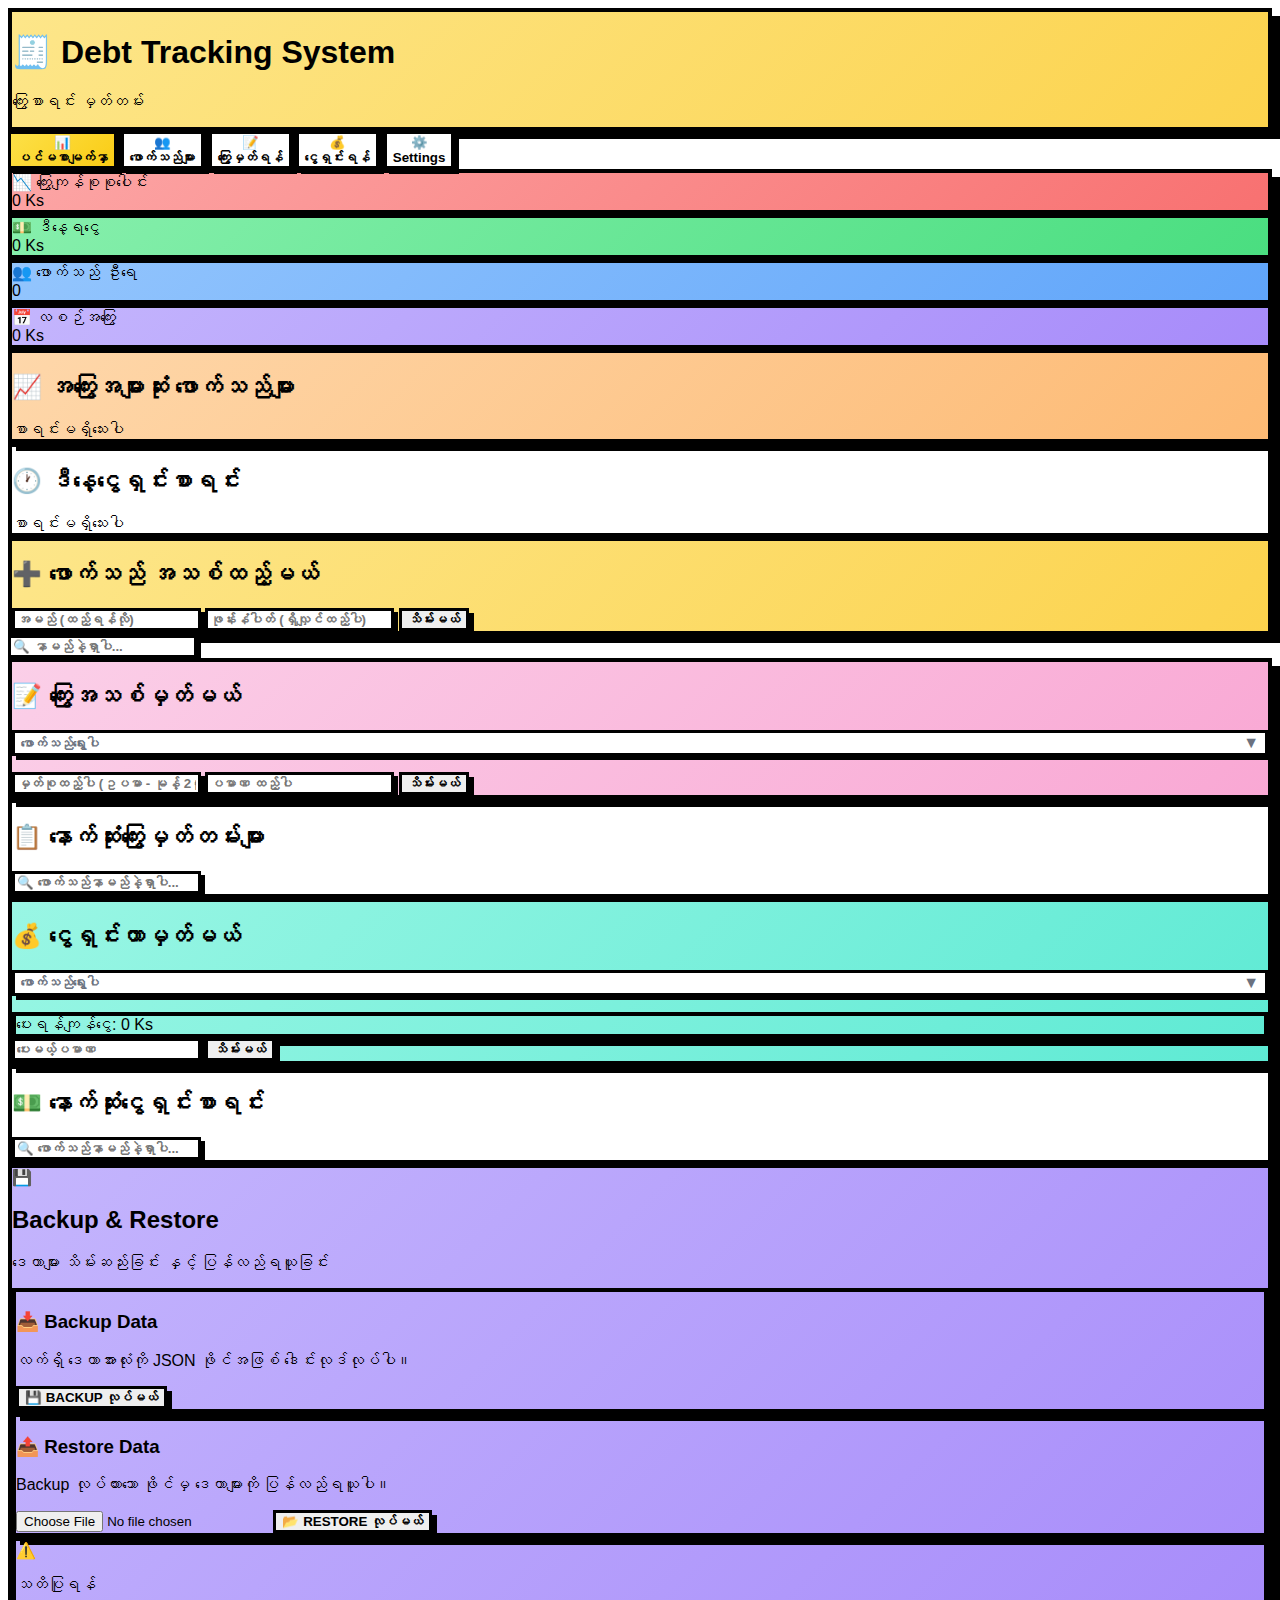
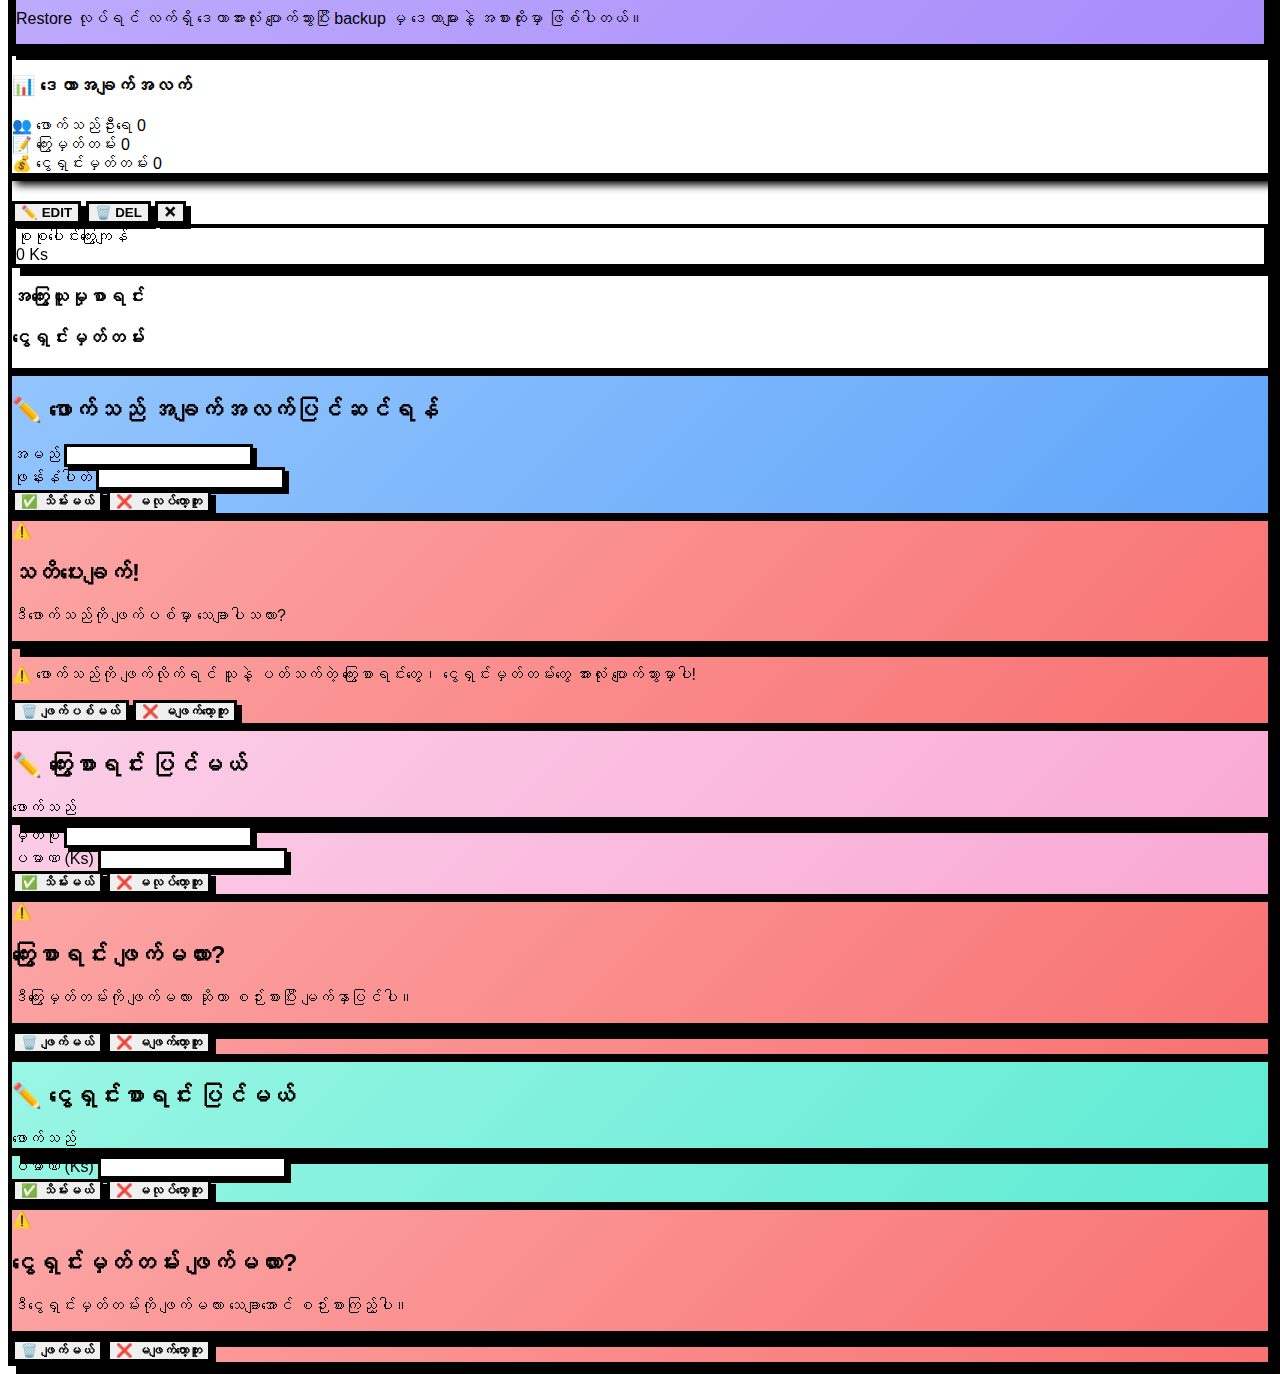
<file: main.html>
<!DOCTYPE html>
<html lang="my">
<head>
    <meta charset="UTF-8">
    <meta name="viewport" content="width=device-width, initial-scale=1.0">
    <title>Bakery Debt Tracker</title>
    <script src="https://cdn.tailwindcss.com"></script>
    <style>
        @import url('https://fonts.googleapis.com/css2?family=Inter:wght@600;700;800;900&display=swap');
        
        * {
            font-family: 'Inter', 'Myanmar3', 'Pyidaungsu', sans-serif;
        }

        /* Smooth Animations */
        @keyframes slideInUp {
            from {
                opacity: 0;
                transform: translateY(20px);
            }
            to {
                opacity: 1;
                transform: translateY(0);
            }
        }

        @keyframes slideInRight {
            from {
                opacity: 0;
                transform: translateX(-20px);
            }
            to {
                opacity: 1;
                transform: translateX(0);
            }
        }

        @keyframes pulse {
            0%, 100% {
                transform: scale(1);
            }
            50% {
                transform: scale(1.05);
            }
        }

        @keyframes shimmer {
            0% {
                background-position: -1000px 0;
            }
            100% {
                background-position: 1000px 0;
            }
        }

        @keyframes bounce {
            0%, 100% {
                transform: translateY(0);
            }
            50% {
                transform: translateY(-5px);
            }
        }

        .animate-slideInUp {
            animation: slideInUp 0.5s ease-out forwards;
        }

        .animate-slideInRight {
            animation: slideInRight 0.4s ease-out forwards;
        }

        .animate-pulse-once {
            animation: pulse 0.6s ease-in-out;
        }

        .animate-bounce-once {
            animation: bounce 0.5s ease-in-out;
        }

        /* Neo-Brutalist Styles with Smooth Transitions */
        .brutalist-card {
            border: 4px solid #000;
            box-shadow: 8px 8px 0px #000;
            transition: all 0.2s cubic-bezier(0.4, 0, 0.2, 1);
            background: linear-gradient(135deg, var(--card-color) 0%, var(--card-color-light) 100%);
        }

        .brutalist-card:hover {
            box-shadow: 10px 10px 0px #000;
        }

        .brutalist-card:active {
            box-shadow: 5px 5px 0px #000;
            transform: translate(2px, 2px);
        }

        .brutalist-btn {
            border: 3px solid #000;
            box-shadow: 5px 5px 0px #000;
            transition: all 0.15s cubic-bezier(0.4, 0, 0.2, 1);
            font-weight: 900;
            text-transform: uppercase;
            position: relative;
            overflow: hidden;
        }

        .brutalist-btn::before {
            content: '';
            position: absolute;
            top: 0;
            left: -100%;
            width: 100%;
            height: 100%;
            background: linear-gradient(90deg, transparent, rgba(255,255,255,0.3), transparent);
            transition: left 0.5s;
        }

        .brutalist-btn:hover::before {
            left: 100%;
        }

        .brutalist-btn:hover {
            box-shadow: 7px 7px 0px #000;
        }

        .brutalist-btn:active {
            box-shadow: 2px 2px 0px #000;
            transform: translate(2px, 2px);
        }

        .brutalist-input {
            border: 3px solid #000;
            box-shadow: 4px 4px 0px #000;
            font-weight: 700;
            transition: all 0.2s cubic-bezier(0.4, 0, 0.2, 1);
        }

        .brutalist-input:focus {
            outline: none;
            box-shadow: 6px 6px 0px #000;
            transform: translate(-2px, -2px);
            border-color: #4F46E5;
        }

        .nav-btn {
            border: 3px solid #000;
            font-weight: 900;
            transition: all 0.15s cubic-bezier(0.4, 0, 0.2, 1);
            position: relative;
            box-shadow: 5px 5px 0px #000;
            background-color: #fff;
        }

        .nav-btn:hover {
            background: #FEF08A;
            box-shadow: 7px 7px 0px #000;
        }

        .nav-btn:active {
            background: #FDE047;
            transform: translate(2px, 2px);
            box-shadow: 2px 2px 0px #000;
        }

        .nav-btn.active {
            background: linear-gradient(135deg, #FDE047 0%, #FACC15 100%);
            box-shadow: 5px 5px 0px #000;
        }

        .nav-btn.active:hover {
            transform: translate(-1px, -1px);
            box-shadow: 6px 6px 0px #000;
        }

        .debt-item {
            border-left: 6px solid #000;
            transition: all 0.2s cubic-bezier(0.4, 0, 0.2, 1);
        }

        .debt-item:hover {
            transform: translateX(3px);
            border-left-color: #EF4444;
            background-color: #FEF2F2;
        }

        .payment-item {
            border-left: 6px solid #10B981;
            transition: all 0.2s cubic-bezier(0.4, 0, 0.2, 1);
        }

        .payment-item:hover {
            transform: translateX(3px);
            border-left-color: #059669;
            background-color: #F0FDF4;
        }

        /* Beautiful Color Gradients */
        .gradient-red {
            background: linear-gradient(135deg, #FCA5A5 0%, #F87171 100%);
        }

        .gradient-green {
            background: linear-gradient(135deg, #86EFAC 0%, #4ADE80 100%);
        }

        .gradient-blue {
            background: linear-gradient(135deg, #93C5FD 0%, #60A5FA 100%);
        }

        .gradient-purple {
            background: linear-gradient(135deg, #C4B5FD 0%, #A78BFA 100%);
        }

        .gradient-yellow {
            background: linear-gradient(135deg, #FDE68A 0%, #FCD34D 100%);
        }

        .gradient-pink {
            background: linear-gradient(135deg, #FBCFE8 0%, #F9A8D4 100%);
        }

        .gradient-orange {
            background: linear-gradient(135deg, #FED7AA 0%, #FDBA74 100%);
        }

        .gradient-teal {
            background: linear-gradient(135deg, #99F6E4 0%, #5EEAD4 100%);
        }

        /* Custom Scrollbar Styles */
        ::-webkit-scrollbar {
            width: 8px;
            height: 8px;
        }

        ::-webkit-scrollbar-track {
            background: #f1f1f1;
        }

        ::-webkit-scrollbar-thumb {
            background: #FACC15;
            border-radius: 4px;
            border: 1px solid #000;
        }

        ::-webkit-scrollbar-thumb:hover {
            background: #FDE047;
        }

        * {
            scrollbar-width: thin;
            scrollbar-color: #FACC15 #f1f1f1;
        }

        .hide-scrollbar::-webkit-scrollbar {
            display: none;
        }
        .hide-scrollbar {
            -ms-overflow-style: none;
            scrollbar-width: none;
        }

        /* Loading Animation */
        .loading {
            display: inline-block;
            width: 20px;
            height: 20px;
            border: 3px solid #000;
            border-radius: 50%;
            border-top-color: transparent;
            animation: spin 0.8s linear infinite;
        }

        @keyframes spin {
            to { transform: rotate(360deg); }
        }

        /* Success checkmark animation */
        @keyframes checkmark {
            0% {
                stroke-dashoffset: 100;
            }
            100% {
                stroke-dashoffset: 0;
            }
        }

        .checkmark {
            stroke-dasharray: 100;
            stroke-dashoffset: 100;
            animation: checkmark 0.5s ease-in-out forwards;
        }

        /* Metric card hover effect */
        .metric-card {
            transition: all 0.2s cubic-bezier(0.4, 0, 0.2, 1);
            cursor: pointer;
        }

        /* Modal backdrop animation */
        .modal-backdrop {
            backdrop-filter: blur(4px);
            animation: fadeIn 0.3s ease-out;
        }

        @keyframes fadeIn {
            from { opacity: 0; }
            to { opacity: 1; }
        }

        /* Stagger animation for lists */
        .stagger-item {
            opacity: 0;
            animation: slideInRight 0.4s ease-out forwards;
        }

        .stagger-item:nth-child(1) { animation-delay: 0.05s; }
        .stagger-item:nth-child(2) { animation-delay: 0.1s; }
        .stagger-item:nth-child(3) { animation-delay: 0.15s; }
        .stagger-item:nth-child(4) { animation-delay: 0.2s; }
        .stagger-item:nth-child(5) { animation-delay: 0.25s; }

        /* Custom Toast Notifications */
        .toast-container {
            position: fixed;
            top: 90px;
            left: 50%;
            transform: translateX(-50%);
            z-index: 9999;
            width: 90%;
            max-width: 400px;
        }

        .toast {
            border: 4px solid #000;
            box-shadow: 6px 6px 0px #000;
            padding: 16px 20px;
            margin-bottom: 12px;
            font-weight: 800;
            border-radius: 0;
            display: flex;
            align-items: center;
            gap: 12px;
            animation: toastSlideIn 0.4s cubic-bezier(0.68, -0.55, 0.265, 1.55);
            position: relative;
            overflow: hidden;
        }

        @keyframes toastSlideIn {
            from {
                transform: translateY(-100px);
                opacity: 0;
            }
            to {
                transform: translateY(0);
                opacity: 1;
            }
        }

        @keyframes toastSlideOut {
            to {
                transform: translateY(-100px);
                opacity: 0;
            }
        }

        .toast.toast-out {
            animation: toastSlideOut 0.3s ease-in forwards;
        }

        .toast-success {
            background: linear-gradient(135deg, #86EFAC 0%, #4ADE80 100%);
        }

        .toast-error {
            background: linear-gradient(135deg, #FCA5A5 0%, #F87171 100%);
        }

        .toast-warning {
            background: linear-gradient(135deg, #FDE68A 0%, #FCD34D 100%);
        }

        .toast-info {
            background: linear-gradient(135deg, #93C5FD 0%, #60A5FA 100%);
        }

        .toast-icon {
            font-size: 24px;
            flex-shrink: 0;
        }

        .toast-message {
            flex: 1;
            font-size: 14px;
        }

        .toast-progress {
            position: absolute;
            bottom: 0;
            left: 0;
            height: 4px;
            background: #000;
            animation: toastProgress 3s linear forwards;
        }

        @keyframes toastProgress {
            from {
                width: 100%;
            }
            to {
                width: 0%;
            }
        }

        /* Mobile Optimizations */
        @media (max-width: 640px) {
            /* Header adjustments */
            header h1 {
                font-size: 1.25rem;
                line-height: 1.5;
            }
            
            header p {
                font-size: 0.625rem;
            }
            
            /* Navigation */
            .nav-btn {
                font-size: 10px;
                padding: 10px 6px;
                line-height: 1.4;
            }
            
            /* Sticky header adjustments */
            .sticky.top-0 {
                padding-top: 8px;
                padding-bottom: 8px;
            }
            
            /* Cards */
            .brutalist-card {
                border: 3px solid #000;
                box-shadow: 4px 4px 0px #000;
                padding: 12px;
            }
            
            .brutalist-card:hover {
                box-shadow: 5px 5px 0px #000;
            }
            
            /* Buttons */
            .brutalist-btn {
                border: 2px solid #000;
                box-shadow: 3px 3px 0px #000;
                font-size: 12px;
                padding: 8px 12px;
            }
            
            .brutalist-btn:hover {
                box-shadow: 4px 4px 0px #000;
            }
            
            /* Inputs */
            .brutalist-input {
                border: 2px solid #000;
                box-shadow: 3px 3px 0px #000;
                font-size: 14px;
                padding: 8px 10px;
            }
            
            .brutalist-input:focus {
                box-shadow: 4px 4px 0px #000;
            }
            
            /* Metrics */
            .metric-card {
                padding: 10px;
            }
            
            .metric-card .text-2xl {
                font-size: 1.25rem;
            }
            
            /* Customer cards */
            .font-black.text-lg {
                font-size: 1rem;
            }
            
            .font-bold.text-sm {
                font-size: 0.75rem;
            }
            
            .text-lg.font-black {
                font-size: 1rem;
            }
            
            /* Debt/Payment items */
            .debt-item, .payment-item {
                padding: 8px;
                border-left-width: 4px;
            }
            
            .text-xl.font-black {
                font-size: 1.125rem;
            }
            
            /* Toast notifications */
            .toast-container {
                width: 95%;
                top: 80px;
            }
            
            .toast {
                padding: 10px 12px;
                font-size: 12px;
            }
            
            .toast-icon {
                font-size: 18px;
            }
            
            /* Modals */
            .max-w-md.mx-auto {
                padding: 0 12px;
            }
            
            .text-xl.font-black {
                font-size: 1.125rem;
            }
            
            .text-3xl.font-black {
                font-size: 1.5rem;
            }
            
            /* Form elements */
            .grid.grid-cols-2.gap-3 {
                grid-template-columns: 1fr;
                gap: 8px;
            }
            
            .grid.grid-cols-2.gap-4 {
                gap: 12px;
            }
            
            /* Spacing adjustments */
            .space-y-3 > * + * {
                margin-top: 0.75rem;
            }
            
            .mb-6 {
                margin-bottom: 1rem;
            }
            
            .mb-4 {
                margin-bottom: 0.75rem;
            }
            
            .mb-3 {
                margin-bottom: 0.5rem;
            }
            
            /* Modal adjustments */
            .mt-10.mb-10 {
                margin-top: 2rem;
                margin-bottom: 2rem;
            }
            
            /* Edit/Delete buttons */
            .px-3.py-2.text-xs {
                padding: 4px 6px;
                font-size: 10px;
            }
            
            /* Delete modal */
            .text-6xl.mb-3 {
                font-size: 3rem;
                margin-bottom: 0.75rem;
            }
            
            /* Lists */
            .max-h-60 {
                max-height: 200px;
            }
            
            .space-y-2 > * + * {
                margin-top: 0.5rem;
            }
        }

        /* Smooth scroll behavior */
        html {
            scroll-behavior: smooth;
        }

        /* Touch device improvements */
        @media (hover: none) and (pointer: coarse) {
            .brutalist-btn:active {
                box-shadow: 3px 3px 0px #000;
                transform: translate(2px, 2px);
            }

            .brutalist-input:focus {
                box-shadow: 6px 6px 0px #000;
            }

            .nav-btn:active {
                transform: translateY(0);
                background: #FDE047;
            }
        }

        /* Custom Dropdown Styles */
        .custom-dropdown {
            position: relative;
            margin-bottom: 16px;
        }

        .custom-dropdown-button {
            width: 100%;
            text-align: left;
            background: white;
            cursor: pointer;
            display: flex;
            justify-content: space-between;
            align-items: center;
            position: relative;
            z-index: 10;
            transition: all 0.2s ease;
        }

        .custom-dropdown-button.empty {
            color: #6B7280;
        }

        /* Remove bottom shadow when dropdown is open */
        .custom-dropdown-button.open {
            box-shadow: 4px 0px 0px #000, -4px 0px 0px #000, 0px -4px 0px #000 !important;
            border-bottom: none !important;
            padding-bottom: calc(0.75rem + 4px);
        }

        .custom-dropdown-panel {
            position: absolute;
            top: calc(100% - 4px);
            left: 0;
            right: 0;
            background: white;
            border: 4px solid #000;
            border-top: none;
            box-shadow: 8px 8px 0px #000;
            z-index: 100;
            max-height: 0;
            overflow: hidden;
            transition: max-height 0.3s ease-out, opacity 0.2s ease;
            opacity: 0;
        }

        .custom-dropdown-panel.open {
            max-height: 350px;
            overflow: visible;
            opacity: 1;
        }

        .custom-dropdown-search {
            padding: 12px;
            border-bottom: 3px solid #000;
            background: white;
        }

        .custom-dropdown-search input {
            border: 2px solid #000 !important;
            box-shadow: 3px 3px 0px #000 !important;
            padding: 8px 12px !important;
            font-weight: 700;
            transition: all 0.2s ease;
        }

        .custom-dropdown-search input:focus {
            outline: none;
            box-shadow: 4px 4px 0px #000 !important;
            border-color: #4F46E5 !important;
        }

        .custom-dropdown-list {
            max-height: 240px;
            overflow-y: auto;
            background: white;
        }

        .custom-dropdown-item {
            padding: 12px 16px;
            cursor: pointer;
            border-bottom: 2px solid #e5e7eb;
            transition: all 0.15s ease;
            font-weight: 700;
            background: white;
        }

        .custom-dropdown-item:hover {
            background: #FEF08A;
            transform: translateX(4px);
        }

        .custom-dropdown-item:active {
            background: #FDE047;
        }

        .custom-dropdown-item:last-child {
            border-bottom: none;
        }

        .custom-dropdown-item.selected {
            background: #DBEAFE;
            border-left: 6px solid #3B82F6;
        }

        .dropdown-arrow {
            transition: transform 0.3s ease;
            font-weight: 900;
            font-size: 16px;
        }

        .dropdown-arrow.open {
            transform: rotate(180deg);
        }

        /* Prevent shadow overlap with next input */
        .custom-dropdown + input,
        .custom-dropdown + .grid {
            margin-top: 12px;
        }

        @media (max-width: 640px) {
            .custom-dropdown-panel {
                border: 3px solid #000;
                box-shadow: 6px 6px 0px #000;
            }

            .custom-dropdown-item {
                padding: 10px 12px;
                font-size: 14px;
            }

            .custom-dropdown-list {
                max-height: 180px;
            }

            .custom-dropdown-search input {
                padding: 6px 10px !important;
                font-size: 14px;
            }

            .custom-dropdown + input,
            .custom-dropdown + .grid {
                margin-top: 8px;
            }
        }
    </style>
</head>
<body class="bg-white min-h-screen">
    <!-- Toast Notification Container -->
    <div id="toast-container" class="toast-container"></div>

    <!-- App Container -->
    <div id="app" class="max-w-md mx-auto min-h-screen bg-white">
        
        <!-- Top Sticky Area: Header + Nav -->
        <div class="sticky top-0 z-40 bg-white pt-4 pb-2">
            <!-- Header -->
            <header class="gradient-yellow p-4 brutalist-card mb-3">
                <h1 class="text-2xl font-black text-center animate-bounce-once">🧾 Debt Tracking System</h1>
                <p class="text-center text-xs font-bold mt-1">ကြွေးစာရင်း မှတ်တမ်း</p>
            </header>

            <!-- Navigation -->
            <nav class="p-4 pt-0">
                <div class="grid grid-cols-4 gap-2">
                    <button onclick="showView('dashboard')" class="nav-btn active py-2 text-xs" id="nav-dashboard">
                        📊<br>ပင်မစာမျက်နှာ
                    </button>
                    <button onclick="showView('customers')" class="nav-btn py-2 text-xs" id="nav-customers">
                        👥<br>ဖောက်သည်များ
                    </button>
                    <button onclick="showView('debts')" class="nav-btn py-2 text-xs" id="nav-debts">
                        📝<br>ကြွေးမှတ်ရန်
                    </button>
                    <button onclick="showView('payments')" class="nav-btn py-2 text-xs" id="nav-payments">
                        💰<br>ငွေရှင်းရန်
                    </button>
                    <button onclick="showView('settings')" class="nav-btn py-2 text-xs" id="nav-settings">
                        ⚙️<br>Settings
                    </button>
                </div>
            </nav>
        </div>

        <!-- Main Content -->
        <main class="p-4 pb-24 pt-4">
            
            <!-- Dashboard View -->
            <div id="view-dashboard" class="view-content">
                <!-- Metrics Cards -->
                <div class="grid grid-cols-2 gap-4 mb-6">
                    <div class="brutalist-card gradient-red p-4 metric-card animate-slideInUp">
                        <div class="text-xs font-bold mb-1">📉 ကြွေးကျန်စုစုပေါင်း</div>
                        <div class="text-2xl font-black" id="total-debt">0 Ks</div>
                    </div>
                    <div class="brutalist-card gradient-green p-4 metric-card animate-slideInUp" style="animation-delay: 0.1s">
                        <div class="text-xs font-bold mb-1">💵 ဒီနေ့ရငွေ</div>
                        <div class="text-2xl font-black" id="today-payment">0 Ks</div>
                    </div>
                </div>

                <div class="grid grid-cols-2 gap-4 mb-6">
                    <div class="brutalist-card gradient-blue p-4 metric-card animate-slideInUp" style="animation-delay: 0.2s">
                        <div class="text-xs font-bold mb-1">👥 ဖောက်သည် ဦးရေ</div>
                        <div class="text-2xl font-black" id="total-customers">0</div>
                    </div>
                    <div class="brutalist-card gradient-purple p-4 metric-card animate-slideInUp" style="animation-delay: 0.3s">
                        <div class="text-xs font-bold mb-1">📅 လစဉ်အကြွေး</div>
                        <div class="text-2xl font-black" id="month-debt">0 Ks</div>
                    </div>
                </div>

                <!-- Top Debtors -->
                <div class="brutalist-card gradient-orange p-4 mb-6 animate-slideInUp" style="animation-delay: 0.4s">
                    <h2 class="text-lg font-black mb-3 border-b-3 border-black pb-2">📈 အကြွေးအများဆုံး ဖောက်သည်များ</h2>
                    <div id="top-debtors" class="space-y-2 max-h-60 overflow-y-auto hide-scrollbar">
                        <!-- Populated by JS -->
                    </div>
                </div>

                <!-- Today's Transactions -->
                <div class="brutalist-card bg-white p-4">
                    <h2 class="text-lg font-black mb-3 border-b-3 border-black pb-2">🕐 ဒီနေ့ငွေရှင်းစာရင်း</h2>
                    <div id="today-transactions" class="space-y-2 max-h-60 overflow-y-auto hide-scrollbar">
                        <!-- Populated by JS -->
                    </div>
                </div>
            </div>

            <!-- Customers View -->
            <div id="view-customers" class="view-content hidden">
                <!-- Add Customer Form -->
                <div class="brutalist-card gradient-yellow p-4 mb-6 animate-slideInUp">
                    <h2 class="text-lg font-black mb-3">➕ ဖောက်သည် အသစ်ထည့်မယ်</h2>
                    <form id="add-customer-form" class="space-y-3">
                        <input type="text" id="customer-name" placeholder="အမည် (ထည့်ရန်လို)" 
                            class="brutalist-input w-full p-3" required>
                        <input type="tel" id="customer-phone" placeholder="ဖုန်းနံပါတ် (ရှိလျှင်ထည့်ပါ)" 
                            class="brutalist-input w-full p-3">
                        <button type="submit" class="brutalist-btn bg-black text-white w-full py-3">
                            သိမ်းမယ်
                        </button>
                    </form>
                </div>

                <!-- Search -->
                <div class="mb-4">
                    <input type="text" id="customer-search" placeholder="🔍 နာမည်နဲ့ရှာပါ..." 
                        class="brutalist-input w-full p-3">
                </div>

                <!-- Customer List -->
                <div id="customer-list" class="space-y-3 max-h-60 overflow-y-auto hide-scrollbar">
                    <!-- Populated by JS -->
                </div>
            </div>

            <!-- Debts View -->
            <div id="view-debts" class="view-content hidden">
                <!-- Add Debt Form -->
                <div class="brutalist-card gradient-pink p-4 mb-6 animate-slideInUp">
                    <h2 class="text-lg font-black mb-3">📝 ကြွေးအသစ်မှတ်မယ်</h2>
                    <form id="add-debt-form" class="space-y-3">
                        <div class="custom-dropdown" id="debt-customer-dropdown">
                            <button type="button" class="custom-dropdown-button brutalist-input w-full p-3 empty" id="debt-customer-btn">
                                <span id="debt-customer-text">ဖောက်သည်ရွေးပါ</span>
                                <span class="dropdown-arrow">▼</span>
                            </button>
                            <div class="custom-dropdown-panel" id="debt-customer-panel">
                                <div class="custom-dropdown-search">
                                    <input type="text" id="debt-customer-search" 
                                        placeholder="🔍 ရှာရန်..." 
                                        class="w-full p-2 border-2 border-black font-bold"
                                        autocomplete="off">
                                </div>
                                <div class="custom-dropdown-list" id="debt-customer-list">
                                    <!-- Populated by JS -->
                                </div>
                            </div>
                        </div>
                        <input type="hidden" id="debt-customer" required>
                        <input type="text" id="debt-item" placeholder="မှတ်စုထည့်ပါ (ဥပမာ - မုန့် 2ထုပ် + ရေ 2ဗူး)" 
                            class="brutalist-input w-full p-3" required>
                        <input type="number" id="debt-amount" placeholder="ပမာဏ ထည့်ပါ" 
                            class="brutalist-input w-full p-3" min="0" required>
                        <button type="submit" class="brutalist-btn bg-black text-white w-full py-3">
                            သိမ်းမယ်
                        </button>
                    </form>
                </div>

                <!-- Recent Debts -->
                <div class="brutalist-card bg-white p-4">
                    <h2 class="text-lg font-black mb-3 border-b-3 border-black pb-2">📋 နောက်ဆုံးကြွေးမှတ်တမ်းများ</h2>
                    <!-- Debt Search -->
                    <div class="mb-4">
                        <input type="text" id="debt-search" placeholder="🔍 ဖောက်သည်နာမည်နဲ့ရှာပါ..." 
                            class="brutalist-input w-full p-3">
                    </div>
                    <div id="recent-debts" class="space-y-3 max-h-60 overflow-y-auto hide-scrollbar">
                        <!-- Populated by JS -->
                    </div>
                </div>
            </div>

            <!-- Payments View -->
            <div id="view-payments" class="view-content hidden">
                <!-- Add Payment Form -->
                <div class="brutalist-card gradient-teal p-4 mb-6 animate-slideInUp">
                    <h2 class="text-lg font-black mb-3">💰 ငွေရှင်းတာမှတ်မယ်</h2>
                    <form id="add-payment-form" class="space-y-3">
                        <div class="custom-dropdown" id="payment-customer-dropdown">
                            <button type="button" class="custom-dropdown-button brutalist-input w-full p-3 empty" id="payment-customer-btn">
                                <span id="payment-customer-text">ဖောက်သည်ရွေးပါ</span>
                                <span class="dropdown-arrow">▼</span>
                            </button>
                            <div class="custom-dropdown-panel" id="payment-customer-panel">
                                <div class="custom-dropdown-search">
                                    <input type="text" id="payment-customer-search" 
                                        placeholder="🔍 ရှာရန်..." 
                                        class="w-full p-2 border-2 border-black font-bold"
                                        autocomplete="off">
                                </div>
                                <div class="custom-dropdown-list" id="payment-customer-list">
                                    <!-- Populated by JS -->
                                </div>
                            </div>
                        </div>
                        <input type="hidden" id="payment-customer" required>
                        <div class="brutalist-card bg-white p-3" id="customer-debt-info">
                            <span class="font-bold">ပေးရန်ကျန်ငွေ: </span>
                            <span class="text-xl font-black text-red-600" id="remaining-debt">0 Ks</span>
                        </div>
                        <input type="number" id="payment-amount" placeholder="ပေးမယ့်ပမာဏ" 
                            class="brutalist-input w-full p-3" min="0" required>
                        <button type="submit" class="brutalist-btn bg-black text-white w-full py-3">
                            သိမ်းမယ်
                        </button>
                    </form>
                </div>

                <!-- Recent Payments -->
                <div class="brutalist-card bg-white p-4">
                    <h2 class="text-lg font-black mb-3 border-b-3 border-black pb-2">💵 နောက်ဆုံးငွေရှင်းစာရင်း</h2>
                    <!-- Payment Search -->
                    <div class="mb-4">
                        <input type="text" id="payment-search" placeholder="🔍 ဖောက်သည်နာမည်နဲ့ရှာပါ..." 
                            class="brutalist-input w-full p-3">
                    </div>
                    <div id="recent-payments" class="space-y-3 max-h-60 overflow-y-auto hide-scrollbar">
                        <!-- Populated by JS -->
                    </div>
                </div>
            </div>

            <!-- Settings View -->
            <div id="view-settings" class="view-content hidden">
                <!-- Backup & Restore Card -->
                <div class="brutalist-card gradient-purple p-6 mb-6 animate-slideInUp">
                    <div class="text-center mb-6">
                        <div class="text-6xl mb-3">💾</div>
                        <h2 class="text-2xl font-black mb-2">Backup & Restore</h2>
                        <p class="font-bold text-sm text-gray-700">ဒေတာများ သိမ်းဆည်းခြင်း နှင့် ပြန်လည်ရယူခြင်း</p>
                    </div>

                    <div class="space-y-4">
                        <!-- Backup Section -->
                        <div class="brutalist-card bg-white p-4">
                            <h3 class="font-black text-lg mb-2 flex items-center gap-2">
                                📥 Backup Data
                            </h3>
                            <p class="text-sm font-bold text-gray-600 mb-3">
                                လက်ရှိ ဒေတာအားလုံးကို JSON ဖိုင်အဖြစ် ဒေါင်းလုဒ်လုပ်ပါ။
                            </p>
                            <button onclick="backupData()" class="brutalist-btn bg-blue-500 text-white w-full py-3">
                                💾 Backup လုပ်မယ်
                            </button>
                        </div>

                        <!-- Restore Section -->
                        <div class="brutalist-card bg-white p-4">
                            <h3 class="font-black text-lg mb-2 flex items-center gap-2">
                                📤 Restore Data
                            </h3>
                            <p class="text-sm font-bold text-gray-600 mb-3">
                                Backup လုပ်ထားသော ဖိုင်မှ ဒေတာများကို ပြန်လည်ရယူပါ။
                            </p>
                            <input type="file" id="restore-file" accept=".json" class="hidden">
                            <button onclick="document.getElementById('restore-file').click()" class="brutalist-btn bg-green-500 text-white w-full py-3">
                                📂 Restore လုပ်မယ်
                            </button>
                        </div>

                        <!-- Warning Notice -->
                        <div class="brutalist-card bg-yellow-100 p-4 border-4 border-yellow-600">
                            <div class="flex gap-3">
                                <div class="text-2xl">⚠️</div>
                                <div>
                                    <p class="font-black text-sm mb-1">သတိပြုရန်</p>
                                    <p class="text-xs font-bold text-gray-700">
                                        Restore လုပ်ရင် လက်ရှိ ဒေတာအားလုံး ပျောက်သွားပြီး backup မှ ဒေတာများနဲ့ အစားထိုးမှာ ဖြစ်ပါတယ်။
                                    </p>
                                </div>
                            </div>
                        </div>
                    </div>
                </div>

                <!-- Data Info -->
                <div class="brutalist-card bg-white p-4">
                    <h3 class="font-black text-lg mb-3 border-b-3 border-black pb-2">📊 ဒေတာအချက်အလက်</h3>
                    <div class="space-y-2">
                        <div class="flex justify-between p-3 bg-blue-50 border-2 border-black">
                            <span class="font-bold">👥 ဖောက်သည်ဦးရေ</span>
                            <span class="font-black" id="settings-customers-count">0</span>
                        </div>
                        <div class="flex justify-between p-3 bg-red-50 border-2 border-black">
                            <span class="font-bold">📝 ကြွေးမှတ်တမ်း</span>
                            <span class="font-black" id="settings-debts-count">0</span>
                        </div>
                        <div class="flex justify-between p-3 bg-green-50 border-2 border-black">
                            <span class="font-bold">💰 ငွေရှင်းမှတ်တမ်း</span>
                            <span class="font-black" id="settings-payments-count">0</span>
                        </div>
                    </div>
                </div>
            </div>

        </main>
    </div>

    <!-- Customer Detail Modal -->
    <div id="customer-modal" class="hidden fixed inset-0 bg-black bg-opacity-50 z-50 p-4 overflow-y-auto modal-backdrop">
        <div class="max-w-md mx-auto mt-10 mb-10">
            <div class="brutalist-card bg-white p-6">
                <div class="flex justify-between items-start mb-4">
                    <div class="flex-1">
                        <h2 class="text-xl font-black" id="modal-customer-name"></h2>
                        <p class="font-bold" id="modal-customer-phone"></p>
                    </div>
                    <div class="flex gap-2 items-start">
                        <button onclick="editCustomer()" class="brutalist-btn bg-blue-400 text-white px-3 py-2 text-xs">
                            ✏️ Edit
                        </button>
                        <button onclick="deleteCustomer()" class="brutalist-btn bg-red-400 text-white px-3 py-2 text-xs">
                            🗑️ Del
                        </button>
                        <button onclick="closeModal()" class="brutalist-btn bg-gray-400 text-white px-3 py-2 text-xs">
                            ✕
                        </button>
                    </div>
                </div>
                
                <div class="brutalist-card bg-red-100 p-4 mb-4">
                    <div class="text-sm font-bold mb-1">စုစုပေါင်းကြွေးကျန်</div>
                    <div class="text-3xl font-black text-red-600" id="modal-total-debt">0 Ks</div>
                </div>

                <div class="mb-4">
                    <h3 class="font-black mb-2 text-lg border-b-3 border-black pb-2">အကြွေးယူမှုစာရင်း</h3>
                    <div id="modal-debts" class="space-y-2 max-h-60 overflow-y-auto hide-scrollbar">
                        <!-- Populated by JS -->
                    </div>
                </div>

                <div>
                    <h3 class="font-black mb-2 text-lg border-b-3 border-black pb-2">ငွေရှင်းမှတ်တမ်း</h3>
                    <div id="modal-payments" class="space-y-2 max-h-60 overflow-y-auto hide-scrollbar">
                        <!-- Populated by JS -->
                    </div>
                </div>
            </div>
        </div>
    </div>

    <!-- Edit Customer Modal -->
    <div id="edit-modal" class="hidden fixed inset-0 bg-black bg-opacity-60 z-[60] p-4 modal-backdrop">
        <div class="max-w-sm mx-auto mt-20">
            <div class="brutalist-card gradient-blue p-6">
                <h2 class="text-xl font-black mb-4 text-center">✏️ ဖောက်သည် အချက်အလက်ပြင်ဆင်ရန်</h2>
                <form id="edit-customer-form" class="space-y-3">
                    <input type="hidden" id="edit-customer-id">
                    <div>
                        <label class="font-bold text-sm block mb-1">အမည်</label>
                        <input type="text" id="edit-customer-name" 
                            class="brutalist-input w-full p-3" required>
                    </div>
                    <div>
                        <label class="font-bold text-sm block mb-1">ဖုန်းနံပါတ်</label>
                        <input type="tel" id="edit-customer-phone" 
                            class="brutalist-input w-full p-3">
                    </div>
                    <div class="flex gap-2 pt-2">
                        <button type="submit" class="brutalist-btn bg-green-500 text-white w-full py-3">
                            ✅ သိမ်းမယ်
                        </button>
                        <button type="button" onclick="closeEditModal()" 
                            class="brutalist-btn bg-gray-400 text-white w-full py-3">
                            ❌ မလုပ်တော့ဘူး
                        </button>
                    </div>
                </form>
            </div>
        </div>
    </div>

    <!-- Delete Confirmation Modal -->
    <div id="delete-modal" class="hidden fixed inset-0 bg-black bg-opacity-60 z-[60] p-4 modal-backdrop">
        <div class="max-w-sm mx-auto mt-20">
            <div class="brutalist-card gradient-red p-6">
                <div class="text-center mb-4">
                    <div class="text-6xl mb-3">⚠️</div>
                    <h2 class="text-xl font-black mb-2">သတိပေးချက်!</h2>
                    <p class="font-bold text-sm">ဒီဖောက်သည်ကို ဖျက်ပစ်မှာ သေချာပါသလား?</p>
                </div>
                <div class="brutalist-card bg-white p-3 mb-4">
                    <div class="font-black" id="delete-customer-name"></div>
                    <div class="font-bold text-sm text-gray-600" id="delete-customer-phone"></div>
                </div>
                <div class="bg-yellow-100 border-3 border-black p-3 mb-4">
                    <p class="text-xs font-bold text-center">
                        ⚠️ ဖောက်သည်ကို ဖျက်လိုက်ရင် သူနဲ့ ပတ်သက်တဲ့ ကြွေးစာရင်းတွေ၊ ငွေရှင်းမှတ်တမ်းတွေ အားလုံး ပျောက်သွားမှာပါ!
                    </p>
                </div>
                <div class="flex gap-2">
                    <button onclick="confirmDelete()" 
                        class="brutalist-btn bg-red-600 text-white w-full py-3">
                        🗑️ ဖျက်ပစ်မယ်
                    </button>
                    <button onclick="closeDeleteModal()" 
                        class="brutalist-btn bg-gray-400 text-white w-full py-3">
                        ❌ မဖျက်တော့ဘူး
                    </button>
                </div>
            </div>
        </div>
    </div>

    <!-- Edit Debt Modal -->
    <div id="edit-debt-modal" class="hidden fixed inset-0 bg-black bg-opacity-60 z-[60] p-4 modal-backdrop">
        <div class="max-w-sm mx-auto mt-20">
            <div class="brutalist-card gradient-pink p-6">
                <h2 class="text-xl font-black mb-4 text-center">✏️ ကြွေးစာရင်း ပြင်မယ်</h2>
                <form id="edit-debt-form" class="space-y-3">
                    <input type="hidden" id="edit-debt-id">
                    <div>
                        <label class="font-bold text-sm block mb-1">ဖောက်သည်</label>
                        <div class="brutalist-card bg-white p-3" id="edit-debt-customer-name"></div>
                    </div>
                    <div>
                        <label class="font-bold text-sm block mb-1">မှတ်စု</label>
                        <input type="text" id="edit-debt-item" class="brutalist-input w-full p-3" required>
                    </div>
                    <div>
                        <label class="font-bold text-sm block mb-1">ပမာဏ (Ks)</label>
                        <input type="number" id="edit-debt-amount" class="brutalist-input w-full p-3" min="0" required>
                    </div>
                    <div class="flex gap-2 pt-2">
                        <button type="submit" class="brutalist-btn bg-green-500 text-white w-full py-3">✅ သိမ်းမယ်</button>
                        <button type="button" onclick="closeEditDebtModal()" class="brutalist-btn bg-gray-400 text-white w-full py-3">❌ မလုပ်တော့ဘူး</button>
                    </div>
                </form>
            </div>
        </div>
    </div>

    <!-- Delete Debt Modal -->
    <div id="delete-debt-modal" class="hidden fixed inset-0 bg-black bg-opacity-60 z-[60] p-4 modal-backdrop">
        <div class="max-w-sm mx-auto mt-20">
            <div class="brutalist-card gradient-red p-6">
                <div class="text-center mb-4">
                    <div class="text-6xl mb-3">⚠️</div>
                    <h2 class="text-xl font-black mb-2">ကြွေးစာရင်း ဖျက်မလား?</h2>
                    <p class="font-bold text-sm">ဒီကြွေးမှတ်တမ်းကို ဖျက်မလား ဆိုတာ စဉ်းစားပြီး မျက်နှာပြင်ပါ။</p>
                </div>
                <div class="brutalist-card bg-white p-3 mb-4" id="delete-debt-summary"></div>
                <div class="flex gap-2">
                    <button onclick="confirmDeleteDebt()" class="brutalist-btn bg-red-600 text-white w-full py-3">🗑️ ဖျက်မယ်</button>
                    <button onclick="closeDeleteDebtModal()" class="brutalist-btn bg-gray-400 text-white w-full py-3">❌ မဖျက်တော့ဘူး</button>
                </div>
            </div>
        </div>
    </div>

    <!-- Edit Payment Modal -->
    <div id="edit-payment-modal" class="hidden fixed inset-0 bg-black bg-opacity-60 z-[60] p-4 modal-backdrop">
        <div class="max-w-sm mx-auto mt-20">
            <div class="brutalist-card gradient-teal p-6">
                <h2 class="text-xl font-black mb-4 text-center">✏️ ငွေရှင်းစာရင်း ပြင်မယ်</h2>
                <form id="edit-payment-form" class="space-y-3">
                    <input type="hidden" id="edit-payment-id">
                    <div>
                        <label class="font-bold text-sm block mb-1">ဖောက်သည်</label>
                        <div class="brutalist-card bg-white p-3" id="edit-payment-customer-name"></div>
                    </div>
                    <div>
                        <label class="font-bold text-sm block mb-1">ပမာဏ (Ks)</label>
                        <input type="number" id="edit-payment-amount" class="brutalist-input w-full p-3" min="0" required>
                    </div>
                    <div class="flex gap-2 pt-2">
                        <button type="submit" class="brutalist-btn bg-green-500 text-white w-full py-3">✅ သိမ်းမယ်</button>
                        <button type="button" onclick="closeEditPaymentModal()" class="brutalist-btn bg-gray-400 text-white w-full py-3">❌ မလုပ်တော့ဘူး</button>
                    </div>
                </form>
            </div>
        </div>
    </div>

    <!-- Delete Payment Modal -->
    <div id="delete-payment-modal" class="hidden fixed inset-0 bg-black bg-opacity-60 z-[60] p-4 modal-backdrop">
        <div class="max-w-sm mx-auto mt-20">
            <div class="brutalist-card gradient-red p-6">
                <div class="text-center mb-4">
                    <div class="text-6xl mb-3">⚠️</div>
                    <h2 class="text-xl font-black mb-2">ငွေရှင်းမှတ်တမ်း ဖျက်မလား?</h2>
                    <p class="font-bold text-sm">ဒီငွေရှင်းမှတ်တမ်းကို ဖျက်မလား သေချာအောင် စဉ်းစားကြည့်ပါ။</p>
                </div>
                <div class="brutalist-card bg-white p-3 mb-4" id="delete-payment-summary"></div>
                <div class="flex gap-2">
                    <button onclick="confirmDeletePayment()" class="brutalist-btn bg-red-600 text-white w-full py-3">🗑️ ဖျက်မယ်</button>
                    <button onclick="closeDeletePaymentModal()" class="brutalist-btn bg-gray-400 text-white w-full py-3">❌ မဖျက်တော့ဘူး</button>
                </div>
            </div>
        </div>
    </div>

    <script>
        // Data Store
        let customers = JSON.parse(localStorage.getItem('bakery_customers') || '[]');
        let debts = JSON.parse(localStorage.getItem('bakery_debts') || '[]');
        let payments = JSON.parse(localStorage.getItem('bakery_payments') || '[]');

        // Save data to localStorage
        function saveData() {
            localStorage.setItem('bakery_customers', JSON.stringify(customers));
            localStorage.setItem('bakery_debts', JSON.stringify(debts));
            localStorage.setItem('bakery_payments', JSON.stringify(payments));
        }

        // Utility Functions
        function formatCurrency(amount) {
            return new Intl.NumberFormat('en-US').format(amount) + ' Ks';
        }

        function formatDate(dateString) {
            const date = new Date(dateString);
            const today = new Date();
            const yesterday = new Date(today);
            yesterday.setDate(yesterday.getDate() - 1);

            if (date.toDateString() === today.toDateString()) {
                return 'ဒီနေ့ ' + date.toLocaleTimeString('en-US', { hour: '2-digit', minute: '2-digit' });
            } else if (date.toDateString() === yesterday.toDateString()) {
                return 'မနေ့က';
            } else {
                return date.toLocaleDateString('en-GB');
            }
        }

        function generateId() {
            return Date.now().toString(36) + Math.random().toString(36).substr(2);
        }

        // Toast Notification System
        function showToast(message, type = 'success', duration = 3000) {
            const container = document.getElementById('toast-container');
            const toast = document.createElement('div');
            
            const icons = {
                success: '✅',
                error: '❌',
                warning: '⚠️',
                info: 'ℹ️'
            };
            
            toast.className = `toast toast-${type}`;
            toast.innerHTML = `
                <div class="toast-icon">${icons[type]}</div>
                <div class="toast-message">${message}</div>
                <div class="toast-progress"></div>
            `;
            
            container.appendChild(toast);
            
            setTimeout(() => {
                toast.classList.add('toast-out');
                setTimeout(() => {
                    container.removeChild(toast);
                }, 300);
            }, duration);
        }

        // Navigation
        function showView(viewName) {
            document.querySelectorAll('.view-content').forEach(v => v.classList.add('hidden'));
            document.querySelectorAll('.nav-btn').forEach(b => b.classList.remove('active'));
            
            document.getElementById(`view-${viewName}`).classList.remove('hidden');
            document.getElementById(`nav-${viewName}`).classList.add('active');

            if (viewName === 'dashboard') updateDashboard();
            if (viewName === 'customers') renderCustomers();
            if (viewName === 'debts') {
                populateCustomerSelects();
                renderRecentDebts();
            }
            if (viewName === 'payments') {
                populateCustomerSelects();
                renderRecentPayments();
            }
            if (viewName === 'settings') updateSettingsView();
        }

        // Settings View Functions
        function updateSettingsView() {
            document.getElementById('settings-customers-count').textContent = customers.length;
            document.getElementById('settings-debts-count').textContent = debts.length;
            document.getElementById('settings-payments-count').textContent = payments.length;
        }

        // Backup Data Function
        function backupData() {
            try {
                const backupData = {
                    customers: customers,
                    debts: debts,
                    payments: payments,
                    backupDate: new Date().toISOString(),
                    version: '1.0'
                };

                const dataStr = JSON.stringify(backupData, null, 2);
                const dataBlob = new Blob([dataStr], { type: 'application/json' });
                
                const url = URL.createObjectURL(dataBlob);
                const link = document.createElement('a');
                link.href = url;
                
                const date = new Date();
                const year = date.getFullYear();
                const month = String(date.getMonth() + 1).padStart(2, '0');
                const day = String(date.getDate()).padStart(2, '0');
                const hours = String(date.getHours()).padStart(2, '0');
                const minutes = String(date.getMinutes()).padStart(2, '0');
                
                link.download = `bakery-backup-${year}-${month}-${day}-${hours}-${minutes}.json`;
                
                // Force download
                link.style.display = 'none';
                document.body.appendChild(link);
                link.click();
                
                // Cleanup
                setTimeout(() => {
                    document.body.removeChild(link);
                    URL.revokeObjectURL(url);
                }, 100);
                
                showToast('Backup ဖိုင် ဒေါင်းလုဒ် လုပ်ပြီးပါပြီ!', 'success');
            } catch (error) {
                showToast('Backup လုပ်တဲ့အခါ အမှားတစ်ခု ဖြစ်ပါတယ်!', 'error');
                console.error('Backup error:', error);
            }
        }

        // Restore Data Function
        document.getElementById('restore-file').addEventListener('change', (e) => {
            const file = e.target.files[0];
            if (!file) return;

            // Check if file is JSON
            if (!file.name.endsWith('.json')) {
                showToast('JSON ဖိုင်သာ ရွေးချယ်ပါ!', 'error');
                e.target.value = '';
                return;
            }

            const reader = new FileReader();
            reader.onload = (event) => {
                try {
                    const data = JSON.parse(event.target.result);
                    
                    // Validate the backup data structure
                    if (!data.customers || !data.debts || !data.payments) {
                        showToast('မှားယွင်းနေတဲ့ Backup ဖိုင် ဖြစ်ပါတယ်!', 'error');
                        e.target.value = '';
                        return;
                    }

                    // Validate that they are arrays
                    if (!Array.isArray(data.customers) || !Array.isArray(data.debts) || !Array.isArray(data.payments)) {
                        showToast('Backup ဖိုင်ထဲက ဒေတာပုံစံ မမှန်ပါ!', 'error');
                        e.target.value = '';
                        return;
                    }

                    // Show backup info
                    const backupDate = data.backupDate ? new Date(data.backupDate).toLocaleString('en-GB') : 'Unknown';
                    const message = `Backup ရက်စွဲ: ${backupDate}\n\nဖောက်သည်: ${data.customers.length}\nကြွေးမှတ်တမ်း: ${data.debts.length}\nငွေရှင်းမှတ်တမ်း: ${data.payments.length}\n\nလက်ရှိ ဒေတာအားလုံး ပျောက်သွားမှာပါ။ ဆက်လုပ်မလား?`;

                    // Confirm before restoring
                    if (confirm(message)) {
                        customers = data.customers;
                        debts = data.debts;
                        payments = data.payments;
                        
                        saveData();
                        updateSettingsView();
                        updateDashboard();
                        
                        showToast('Restore လုပ်ပြီးပါပြီ! ဒေတာများ ပြန်လည်ရယူပြီးပါပြီ။', 'success');
                        
                        // Refresh current view
                        const activeNav = document.querySelector('.nav-btn.active');
                        if (activeNav) {
                            const viewName = activeNav.id.replace('nav-', '');
                            if (viewName !== 'settings') {
                                showView(viewName);
                            }
                        }
                    }
                } catch (error) {
                    showToast('Backup ဖိုင်ကို ဖတ်လို့ မရပါ! JSON ပုံစံ မမှန်ပါ။', 'error');
                    console.error('Restore error:', error);
                }
            };
            
            reader.onerror = () => {
                showToast('ဖိုင်ဖတ်တဲ့အခါ အမှားတစ်ခု ဖြစ်ပါတယ်!', 'error');
            };
            
            reader.readAsText(file);
            e.target.value = ''; // Reset input
        });

        // Customer Functions
        function getCustomerTotalDebt(customerId) {
            const customerDebts = debts.filter(d => d.customerId === customerId);
            const customerPayments = payments.filter(p => p.customerId === customerId);
            
            const totalDebt = customerDebts.reduce((sum, d) => sum + d.total, 0);
            const totalPaid = customerPayments.reduce((sum, p) => sum + p.amount, 0);
            
            return totalDebt - totalPaid;
        }

        document.getElementById('add-customer-form').addEventListener('submit', (e) => {
            e.preventDefault();
            
            const newName = document.getElementById('customer-name').value.trim();
            const newPhone = document.getElementById('customer-phone').value.trim();
            
            // Check for duplicate name
            const existingCustomer = customers.find(c => c.name.toLowerCase() === newName.toLowerCase());
            if (existingCustomer) {
                showToast('ရှိပြီးသားပါ! ဒီဖောက်သည်ကို အရင်က ထည့်ထားပြီးပါပြီ', 'warning');
                return;
            }
            
            const customer = {
                id: generateId(),
                name: newName,
                phone: newPhone,
                createdAt: new Date().toISOString()
            };

            customers.push(customer);
            saveData();
            
            e.target.reset();
            renderCustomers();
            populateCustomerSelects();
            showToast('ဖောက်သည်အသစ် ထည့်ပြီးပါပြီ!', 'success');
        });

        function renderCustomers(searchTerm = '') {
            const list = document.getElementById('customer-list');
            let filteredCustomers = customers;

            if (searchTerm) {
                filteredCustomers = customers.filter(c => 
                    c.name.toLowerCase().includes(searchTerm.toLowerCase()) ||
                    c.phone.includes(searchTerm)
                );
            }

            if (filteredCustomers.length === 0) {
                list.innerHTML = '<div class="text-center p-8 text-gray-500 font-bold">စာရင်းမရှိသေးပါ</div>';
                return;
            }

            list.innerHTML = filteredCustomers.map(customer => {
                const debt = getCustomerTotalDebt(customer.id);
                const bgColor = debt > 0 ? 'bg-red-100' : 'bg-green-100';
                
                return `
                    <div class="brutalist-card ${bgColor} p-4 cursor-pointer"
                         onclick="showCustomerDetail('${customer.id}')">
                        <div class="flex justify-between items-start">
                            <div class="flex-1">
                                <div class="font-black text-lg">${customer.name}</div>
                                <div class="font-bold text-sm text-gray-700">📞 ${customer.phone}</div>
                            </div>
                            <div class="text-right">
                                <div class="text-xs font-bold">ကြွေးကျန်</div>
                                <div class="text-lg font-black ${debt > 0 ? 'text-red-600' : 'text-green-600'}">
                                    ${formatCurrency(debt)}
                                </div>
                            </div>
                        </div>
                    </div>
                `;
            }).join('');
        }

        document.getElementById('customer-search').addEventListener('input', (e) => {
            renderCustomers(e.target.value);
        });

        // Customer Detail Modal
        function showCustomerDetail(customerId) {
            const customer = customers.find(c => c.id === customerId);
            if (!customer) return;

            document.getElementById('modal-customer-name').textContent = customer.name;
            document.getElementById('modal-customer-phone').textContent = customer.phone;
            
            const totalDebt = getCustomerTotalDebt(customerId);
            document.getElementById('modal-total-debt').textContent = formatCurrency(totalDebt);

            const customerDebts = debts.filter(d => d.customerId === customerId).sort((a, b) => 
                new Date(b.createdAt) - new Date(a.createdAt)
            );

            const customerPayments = payments.filter(p => p.customerId === customerId).sort((a, b) => 
                new Date(b.createdAt) - new Date(a.createdAt)
            );

            document.getElementById('modal-debts').innerHTML = customerDebts.length > 0 ? 
                customerDebts.map(debt => `
                    <div class="debt-item bg-red-50 p-3 border-3 border-black">
                        <div class="flex justify-between">
                            <div class="font-bold">${debt.item}</div>
                            <div class="font-black text-red-600">${formatCurrency(debt.total)}</div>
                        </div>
                        <div class="text-xs mt-1 text-gray-600">
                            ${formatDate(debt.createdAt)}
                        </div>
                    </div>
                `).join('') : '<div class="text-center text-gray-500 py-4">အကြွေးယူမှုမရှိသေးပါ</div>';

            document.getElementById('modal-payments').innerHTML = customerPayments.length > 0 ?
                customerPayments.map(payment => `
                    <div class="payment-item bg-green-50 p-3 border-3 border-black">
                        <div class="flex justify-between">
                            <div class="font-bold">ငွေရှင်းဝင်</div>
                            <div class="font-black text-green-600">${formatCurrency(payment.amount)}</div>
                        </div>
                        <div class="text-xs mt-1 text-gray-600">${formatDate(payment.createdAt)}</div>
                    </div>
                `).join('') : '<div class="text-center text-gray-500 py-4">ငွေရှင်းတာမရှိသေးပါ</div>';

            document.getElementById('customer-modal').classList.remove('hidden');
        }

        function closeModal() {
            document.getElementById('customer-modal').classList.add('hidden');
        }

        // Debt Functions
        function populateCustomerSelects() {
            const debtSelect = document.getElementById('debt-customer');
            const paymentSelect = document.getElementById('payment-customer');

            const options = customers.map(c => 
                `<option value="${c.id}">${c.name} - ${c.phone}</option>`
            ).join('');

            debtSelect.innerHTML = '<option value="">ဖောက်သည်ရွေးပါ</option>' + options;
            paymentSelect.innerHTML = '<option value="">ဖောက်သည်ရွေးပါ</option>' + options;
        }

        // Add Debt Form Submit
        document.getElementById('add-debt-form').addEventListener('submit', (e) => {
            e.preventDefault();

            const customerId = document.getElementById('debt-customer').value;
            const item = document.getElementById('debt-item').value.trim();
            const amountValue = document.getElementById('debt-amount').value;
            const amount = parseInt(amountValue, 10);

            // Validate customer selection
            if (!customerId) {
                showToast('ဖောက်သည်ကို အရင်ရွေးပါ၊ ပြီးမှ ကြွေးမှတ်နိုင်ပါတယ်။', 'warning');
                return;
            }

            // Basic validation for item and amount
            if (!item) {
                showToast('ဘာပစ္စည်းကြွေးထားတယ်ဆိုတာ မှတ်စုထည့်ပါ။', 'warning');
                return;
            }

            if (isNaN(amount) || amount <= 0) {
                showToast('ပမာဏကို မှန်ကန်အောင် ထည့်ပေးပါ။', 'warning');
                return;
            }
            
            const debt = {
                id: generateId(),
                customerId,
                item,
                total: amount,
                createdAt: new Date().toISOString()
            };

            debts.push(debt);
            saveData();
            
            e.target.reset();
            resetCustomDropdowns();
            renderRecentDebts(document.getElementById('debt-search') ? document.getElementById('debt-search').value : '');
            updateDashboard();
            showToast('ကြွေးစာရင်း သိမ်းပြီးပါပြီ!', 'success');
        });

        // Debt search input
        document.getElementById('debt-search').addEventListener('input', (e) => {
            renderRecentDebts(e.target.value);
        });

        // Debt Edit/Delete helpers
        let currentDebtId = null;

        function openDebtEditModal(debtId) {
            const debt = debts.find(d => d.id === debtId);
            if (!debt) return;

            currentDebtId = debtId;
            const customer = customers.find(c => c.id === debt.customerId);
            document.getElementById('edit-debt-id').value = debt.id;
            document.getElementById('edit-debt-customer-name').textContent = customer ? customer.name : 'Unknown';
            document.getElementById('edit-debt-item').value = debt.item;
            document.getElementById('edit-debt-amount').value = debt.total;

            document.getElementById('edit-debt-modal').classList.remove('hidden');
        }

        function closeEditDebtModal() {
            document.getElementById('edit-debt-modal').classList.add('hidden');
            currentDebtId = null;
        }

        document.getElementById('edit-debt-form').addEventListener('submit', (e) => {
            e.preventDefault();
            const debtId = document.getElementById('edit-debt-id').value;
            const index = debts.findIndex(d => d.id === debtId);
            if (index === -1) return;

            debts[index].item = document.getElementById('edit-debt-item').value;
            debts[index].total = parseInt(document.getElementById('edit-debt-amount').value) || 0;

            saveData();
            closeEditDebtModal();
            renderRecentDebts(document.getElementById('debt-search').value || '');
            updateDashboard();
            showToast('ကြွေးစာရင်း ပြင်ဆင်ပြီးပါပြီ!', 'success');
        });

        function openDebtDeleteModal(debtId) {
            const debt = debts.find(d => d.id === debtId);
            if (!debt) return;

            currentDebtId = debtId;
            const customer = customers.find(c => c.id === debt.customerId);
            const summaryEl = document.getElementById('delete-debt-summary');
            summaryEl.innerHTML = `
                <div class="font-black mb-1">${customer ? customer.name : 'Unknown'}</div>
                <div class="font-bold text-sm mb-1">${debt.item}</div>
                <div class="font-black text-red-600 mb-1">${formatCurrency(debt.total)}</div>
                <div class="text-xs text-gray-600">${formatDate(debt.createdAt)}</div>
            `;

            document.getElementById('delete-debt-modal').classList.remove('hidden');
        }

        function closeDeleteDebtModal() {
            document.getElementById('delete-debt-modal').classList.add('hidden');
            currentDebtId = null;
        }

        function confirmDeleteDebt() {
            if (!currentDebtId) return;
            debts = debts.filter(d => d.id !== currentDebtId);
            saveData();
            closeDeleteDebtModal();
            renderRecentDebts(document.getElementById('debt-search').value || '');
            updateDashboard();
            showToast('ကြွေးမှတ်တမ်း ဖျက်ပြီးပါပြီ!', 'info');
            currentDebtId = null;
        }

        function renderRecentDebts(searchTerm = '') {
            const list = document.getElementById('recent-debts');

            let filteredDebts = debts.slice().sort((a, b) =>
                new Date(b.createdAt) - new Date(a.createdAt)
            );

            if (searchTerm) {
                filteredDebts = filteredDebts.filter(debt => {
                    const customer = customers.find(c => c.id === debt.customerId);
                    const name = customer ? customer.name.toLowerCase() : '';
                    return name.includes(searchTerm.toLowerCase());
                });
            }

            if (filteredDebts.length === 0) {
                list.innerHTML = '<div class="text-center p-8 text-gray-500 font-bold">စာရင်းမရှိသေးပါ</div>';
                return;
            }

            list.innerHTML = filteredDebts.map(debt => {
                const customer = customers.find(c => c.id === debt.customerId);
                return `
                    <div class="debt-item bg-red-50 p-4 border-3 border-black">
                        <div class="flex justify-between items-start mb-2">
                            <div>
                                <div class="font-black">${customer ? customer.name : 'Unknown'}</div>
                                <div class="text-xs text-gray-600 mt-1">${formatDate(debt.createdAt)}</div>
                            </div>
                            <div class="text-right">
                                <div class="text-xl font-black text-red-600">${formatCurrency(debt.total)}</div>
                            </div>
                        </div>
                        <div class="font-bold text-sm mb-2">${debt.item}</div>
                        <div class="flex justify-end gap-2 text-xs font-bold">
                            <button class="brutalist-btn bg-blue-500 text-white px-3 py-1" onclick="openDebtEditModal('${debt.id}')">Edit</button>
                            <button class="brutalist-btn bg-red-500 text-white px-3 py-1" onclick="openDebtDeleteModal('${debt.id}')">Del</button>
                        </div>
                    </div>
                `;
            }).join('');
        }

        // Payment Functions
        document.getElementById('payment-customer').addEventListener('change', (e) => {
            const customerId = e.target.value;
            if (customerId) {
                const debt = getCustomerTotalDebt(customerId);
                document.getElementById('remaining-debt').textContent = formatCurrency(debt);
                document.getElementById('customer-debt-info').classList.remove('hidden');
            } else {
                document.getElementById('customer-debt-info').classList.add('hidden');
            }
        });

        document.getElementById('add-payment-form').addEventListener('submit', (e) => {
            e.preventDefault();
            
            const customerId = document.getElementById('payment-customer').value;
            const amountValue = document.getElementById('payment-amount').value;
            const amount = parseInt(amountValue, 10);

            // Validate customer selection
            if (!customerId) {
                showToast('ဖောက်သည်ကို အရင်ရွေးပြီးမှ ငွေရှင်းမှတ်ပါ။', 'warning');
                return;
            }

            // Validate amount
            if (isNaN(amount) || amount <= 0) {
                showToast('ပေးမယ့်ပမာဏကို မှန်ကန်အောင် ထည့်ပေးပါ။', 'warning');
                return;
            }

            const remainingDebt = getCustomerTotalDebt(customerId);

            if (remainingDebt <= 0) {
                showToast('ဒီဖောက်သည်မှာ ပေးရန်ကြွေး မရှိတော့ပါ!', 'info');
                return;
            }

            if (amount > remainingDebt) {
                showToast('ရှင်းတဲ့ငွေက ကြွေးကျန်ထက်များနေပါတယ်!', 'warning');
                return;
            }

            const payment = {
                id: generateId(),
                customerId,
                amount,
                createdAt: new Date().toISOString()
            };

            payments.push(payment);
            saveData();
            
            e.target.reset();
            document.getElementById('customer-debt-info').classList.add('hidden');
            renderRecentPayments(document.getElementById('payment-search') ? document.getElementById('payment-search').value : '');
            updateDashboard();
            showToast('ငွေရှင်းတာ သိမ်းပြီးပါပြီ!', 'success');
        });

        // Payment search
        document.getElementById('payment-search').addEventListener('input', (e) => {
            renderRecentPayments(e.target.value);
        });

        // Payment Edit/Delete helpers
        let currentPaymentId = null;

        function openPaymentEditModal(paymentId) {
            const payment = payments.find(p => p.id === paymentId);
            if (!payment) return;

            currentPaymentId = paymentId;
            const customer = customers.find(c => c.id === payment.customerId);
            document.getElementById('edit-payment-id').value = payment.id;
            document.getElementById('edit-payment-customer-name').textContent = customer ? customer.name : 'Unknown';
            document.getElementById('edit-payment-amount').value = payment.amount;

            document.getElementById('edit-payment-modal').classList.remove('hidden');
        }

        function closeEditPaymentModal() {
            document.getElementById('edit-payment-modal').classList.add('hidden');
            currentPaymentId = null;
        }

        document.getElementById('edit-payment-form').addEventListener('submit', (e) => {
            e.preventDefault();
            const paymentId = document.getElementById('edit-payment-id').value;
            const index = payments.findIndex(p => p.id === paymentId);
            if (index === -1) return;

            const newAmount = parseInt(document.getElementById('edit-payment-amount').value) || 0;
            payments[index].amount = newAmount;

            saveData();
            closeEditPaymentModal();
            renderRecentPayments(document.getElementById('payment-search').value || '');
            updateDashboard();
            showToast('ငွေရှင်းမှတ်တမ်း ပြင်ဆင်ပြီးပါပြီ!', 'success');
        });

        function openPaymentDeleteModal(paymentId) {
            const payment = payments.find(p => p.id === paymentId);
            if (!payment) return;

            currentPaymentId = paymentId;
            const customer = customers.find(c => c.id === payment.customerId);
            const summaryEl = document.getElementById('delete-payment-summary');
            summaryEl.innerHTML = `
                <div class="font-black mb-1">${customer ? customer.name : 'Unknown'}</div>
                <div class="font-black text-green-600 mb-1">${formatCurrency(payment.amount)}</div>
                <div class="text-xs text-gray-600">${formatDate(payment.createdAt)}</div>
            `;

            document.getElementById('delete-payment-modal').classList.remove('hidden');
        }

        function closeDeletePaymentModal() {
            document.getElementById('delete-payment-modal').classList.add('hidden');
            currentPaymentId = null;
        }

        function confirmDeletePayment() {
            if (!currentPaymentId) return;
            payments = payments.filter(p => p.id !== currentPaymentId);
            saveData();
            closeDeletePaymentModal();
            renderRecentPayments(document.getElementById('payment-search').value || '');
            updateDashboard();
            showToast('ငွေရှင်းမှတ်တမ်း ဖျက်ပြီးပါပြီ!', 'info');
            currentPaymentId = null;
        }

        function renderRecentPayments(searchTerm = '') {
            const list = document.getElementById('recent-payments');
            let recentPayments = payments.slice().sort((a, b) => 
                new Date(b.createdAt) - new Date(a.createdAt)
            );

            if (searchTerm) {
                recentPayments = recentPayments.filter(payment => {
                    const customer = customers.find(c => c.id === payment.customerId);
                    const name = customer ? customer.name.toLowerCase() : '';
                    return name.includes(searchTerm.toLowerCase());
                });
            }

            if (recentPayments.length === 0) {
                list.innerHTML = '<div class="text-center p-8 text-gray-500 font-bold">စာရင်းမရှိသေးပါ</div>';
                return;
            }

            list.innerHTML = recentPayments.map(payment => {
                const customer = customers.find(c => c.id === payment.customerId);
                return `
                    <div class="payment-item bg-green-50 p-4 border-3 border-black">
                        <div class="flex justify-between items-start mb-2">
                            <div>
                                <div class="font-black">${customer ? customer.name : 'Unknown'}</div>
                                <div class="text-xs text-gray-600 mt-1">${formatDate(payment.createdAt)}</div>
                            </div>
                            <div class="text-right">
                                <div class="text-xl font-black text-green-600">${formatCurrency(payment.amount)}</div>
                            </div>
                        </div>
                        <div class="flex justify-end gap-2 text-xs font-bold">
                            <button class="brutalist-btn bg-blue-500 text-white px-3 py-1" onclick="openPaymentEditModal('${payment.id}')">Edit</button>
                            <button class="brutalist-btn bg-red-500 text-white px-3 py-1" onclick="openPaymentDeleteModal('${payment.id}')">Del</button>
                        </div>
                    </div>
                `;
            }).join('');
        }

        // Dashboard Functions
        function updateDashboard() {
            // Total Outstanding Debt
            const totalDebt = customers.reduce((sum, customer) => 
                sum + getCustomerTotalDebt(customer.id), 0
            );
            document.getElementById('total-debt').textContent = formatCurrency(totalDebt);

            // Total Customers
            document.getElementById('total-customers').textContent = customers.length;

            // Today's Payments
            const today = new Date().toDateString();
            const todayPayments = payments.filter(p => 
                new Date(p.createdAt).toDateString() === today
            );
            const todayTotal = todayPayments.reduce((sum, p) => sum + p.amount, 0);
            document.getElementById('today-payment').textContent = formatCurrency(todayTotal);

            // This Month's Debt
            const thisMonth = new Date().getMonth();
            const thisYear = new Date().getFullYear();
            const monthDebts = debts.filter(d => {
                const date = new Date(d.createdAt);
                return date.getMonth() === thisMonth && date.getFullYear() === thisYear;
            });
            const monthTotal = monthDebts.reduce((sum, d) => sum + d.total, 0);
            document.getElementById('month-debt').textContent = formatCurrency(monthTotal);

            // Top Debtors
            const debtors = customers.map(c => ({
                ...c,
                debt: getCustomerTotalDebt(c.id)
            })).filter(c => c.debt > 0)
              .sort((a, b) => b.debt - a.debt)
              .slice(0, 5);

            const debtorsList = document.getElementById('top-debtors');
            if (debtors.length === 0) {
                debtorsList.innerHTML = '<div class="text-center text-gray-500 py-4">စာရင်းမရှိသေးပါ</div>';
            } else {
                debtorsList.innerHTML = debtors.map((debtor, index) => `
                    <div class="flex items-center justify-between p-3 bg-white border-3 border-black cursor-pointer hover:bg-yellow-50"
                         onclick="showCustomerDetail('${debtor.id}')">
                        <div class="flex items-center gap-3">
                            <div class="font-black text-xl w-8">${index + 1}.</div>
                            <div>
                                <div class="font-bold">${debtor.name}</div>
                                <div class="text-xs text-gray-600">${debtor.phone}</div>
                            </div>
                        </div>
                        <div class="font-black text-red-600">${formatCurrency(debtor.debt)}</div>
                    </div>
                `).join('');
            }

            // Today's Transactions
            const transactionsList = document.getElementById('today-transactions');
            if (todayPayments.length === 0) {
                transactionsList.innerHTML = '<div class="text-center text-gray-500 py-4">စာရင်းမရှိသေးပါ</div>';
            } else {
                transactionsList.innerHTML = todayPayments.map(payment => {
                    const customer = customers.find(c => c.id === payment.customerId);
                    return `
                        <div class="payment-item bg-green-50 p-3 border-3 border-black">
                            <div class="flex justify-between">
                                <div class="font-bold">${customer ? customer.name : 'Unknown'}</div>
                                <div class="font-black text-green-600">${formatCurrency(payment.amount)}</div>
                            </div>
                            <div class="text-xs text-gray-600 mt-1">
                                ${new Date(payment.createdAt).toLocaleTimeString('en-US', { hour: '2-digit', minute: '2-digit' })}
                            </div>
                        </div>
                    `;
                }).join('');
            }
        }

        // Edit Customer Functions
        let currentCustomerId = null;

        function editCustomer() {
            const customerName = document.getElementById('modal-customer-name').textContent;
            const customerPhone = document.getElementById('modal-customer-phone').textContent;
            
            const customer = customers.find(c => c.name === customerName && c.phone === customerPhone);
            if (!customer) return;
            
            currentCustomerId = customer.id;
            document.getElementById('edit-customer-id').value = customer.id;
            document.getElementById('edit-customer-name').value = customer.name;
            document.getElementById('edit-customer-phone').value = customer.phone;
            
            document.getElementById('edit-modal').classList.remove('hidden');
        }

        function closeEditModal() {
            document.getElementById('edit-modal').classList.add('hidden');
            currentCustomerId = null;
        }

        document.getElementById('edit-customer-form').addEventListener('submit', (e) => {
            e.preventDefault();
            
            const customerId = document.getElementById('edit-customer-id').value;
            const customerIndex = customers.findIndex(c => c.id === customerId);
            
            if (customerIndex === -1) return;
            
            customers[customerIndex].name = document.getElementById('edit-customer-name').value;
            customers[customerIndex].phone = document.getElementById('edit-customer-phone').value;
            
            saveData();
            closeEditModal();
            
            // Refresh the customer detail modal
            showCustomerDetail(customerId);
            
            // Refresh lists
            renderCustomers();
            populateCustomerSelects();
            updateDashboard();
            
            showToast('ဖောက်သည်အချက်အလက် ပြင်ဆင်ပြီးပါပြီ!', 'success');
        });

        // Delete Customer Functions
        function deleteCustomer() {
            const customerName = document.getElementById('modal-customer-name').textContent;
            const customerPhone = document.getElementById('modal-customer-phone').textContent;
            
            const customer = customers.find(c => c.name === customerName && c.phone === customerPhone);
            if (!customer) return;
            
            // Check if customer has outstanding debt
            const customerDebt = getCustomerTotalDebt(customer.id);
            if (customerDebt > 0) {
                showToast('အကြွေးပေးရန် ကျန်နေသေးတဲ့အတွက် ဖျက်လို့ မရပါ!', 'error', 4000);
                return;
            }
            
            currentCustomerId = customer.id;
            document.getElementById('delete-customer-name').textContent = customer.name;
            document.getElementById('delete-customer-phone').textContent = customer.phone;
            
            document.getElementById('delete-modal').classList.remove('hidden');
        }

        function closeDeleteModal() {
            document.getElementById('delete-modal').classList.add('hidden');
            currentCustomerId = null;
        }

        function confirmDelete() {
            if (!currentCustomerId) return;
            
            // Remove customer
            customers = customers.filter(c => c.id !== currentCustomerId);
            
            // Remove all debts for this customer
            debts = debts.filter(d => d.customerId !== currentCustomerId);
            
            // Remove all payments for this customer
            payments = payments.filter(p => p.customerId !== currentCustomerId);
            
            saveData();
            closeDeleteModal();
            closeModal();
            
            // Refresh all displays
            renderCustomers();
            populateCustomerSelects();
            updateDashboard();
            
            showToast('ဖောက်သည်နှင့် သူနဲ့ပတ်သက်သော မှတ်တမ်းများကို ဖျက်ပြီးပါပြီ!', 'info');
            currentCustomerId = null;
        }

        // Custom Dropdown Functions
        function initCustomDropdowns() {
            // Debt Customer Dropdown
            const debtBtn = document.getElementById('debt-customer-btn');
            const debtPanel = document.getElementById('debt-customer-panel');
            const debtSearch = document.getElementById('debt-customer-search');
            const debtList = document.getElementById('debt-customer-list');
            const debtInput = document.getElementById('debt-customer');
            const debtText = document.getElementById('debt-customer-text');
            const debtArrow = debtBtn.querySelector('.dropdown-arrow');

            // Payment Customer Dropdown
            const paymentBtn = document.getElementById('payment-customer-btn');
            const paymentPanel = document.getElementById('payment-customer-panel');
            const paymentSearch = document.getElementById('payment-customer-search');
            const paymentList = document.getElementById('payment-customer-list');
            const paymentInput = document.getElementById('payment-customer');
            const paymentText = document.getElementById('payment-customer-text');
            const paymentArrow = paymentBtn.querySelector('.dropdown-arrow');

            // Toggle Debt Dropdown
            debtBtn.addEventListener('click', () => {
                const isOpen = debtPanel.classList.contains('open');
                closeAllDropdowns();
                if (!isOpen) {
                    debtBtn.classList.add('open');
                    debtPanel.classList.add('open');
                    debtArrow.classList.add('open');
                    renderCustomerDropdown('debt');
                    setTimeout(() => debtSearch.focus(), 100);
                }
            });

            // Toggle Payment Dropdown
            paymentBtn.addEventListener('click', () => {
                const isOpen = paymentPanel.classList.contains('open');
                closeAllDropdowns();
                if (!isOpen) {
                    paymentBtn.classList.add('open');
                    paymentPanel.classList.add('open');
                    paymentArrow.classList.add('open');
                    renderCustomerDropdown('payment');
                    setTimeout(() => paymentSearch.focus(), 100);
                }
            });

            // Search functionality for debt
            debtSearch.addEventListener('input', () => {
                renderCustomerDropdown('debt', debtSearch.value);
            });

            // Search functionality for payment
            paymentSearch.addEventListener('input', () => {
                renderCustomerDropdown('payment', paymentSearch.value);
            });

            // Close dropdowns when clicking outside
            document.addEventListener('click', (e) => {
                if (!e.target.closest('.custom-dropdown')) {
                    closeAllDropdowns();
                }
            });
        }

        function closeAllDropdowns() {
            document.querySelectorAll('.custom-dropdown-button').forEach(btn => {
                btn.classList.remove('open');
            });
            document.querySelectorAll('.custom-dropdown-panel').forEach(panel => {
                panel.classList.remove('open');
            });
            document.querySelectorAll('.dropdown-arrow').forEach(arrow => {
                arrow.classList.remove('open');
            });
        }

        function renderCustomerDropdown(type, searchTerm = '') {
            const listEl = type === 'debt' ? 
                document.getElementById('debt-customer-list') : 
                document.getElementById('payment-customer-list');

            let filteredCustomers = customers;
            
            if (searchTerm) {
                filteredCustomers = customers.filter(c => 
                    c.name.toLowerCase().includes(searchTerm.toLowerCase()) ||
                    c.phone.includes(searchTerm)
                );
            }

            if (filteredCustomers.length === 0) {
                listEl.innerHTML = '<div class="p-4 text-center text-gray-500 font-bold">မတွေ့ပါ</div>';
                return;
            }

            const currentValue = type === 'debt' ? 
                document.getElementById('debt-customer').value : 
                document.getElementById('payment-customer').value;

            listEl.innerHTML = filteredCustomers.map(customer => `
                <div class="custom-dropdown-item ${customer.id === currentValue ? 'selected' : ''}" 
                     data-id="${customer.id}" 
                     data-name="${customer.name}"
                     data-type="${type}">
                    <div class="font-bold">${customer.name}</div>
                    <div class="text-xs text-gray-600">📞 ${customer.phone}</div>
                </div>
            `).join('');

            // Add click listeners
            listEl.querySelectorAll('.custom-dropdown-item').forEach(item => {
                item.addEventListener('click', () => {
                    selectCustomer(
                        item.dataset.type,
                        item.dataset.id,
                        item.dataset.name
                    );
                });
            });
        }

        function selectCustomer(type, customerId, customerName) {
            if (type === 'debt') {
                document.getElementById('debt-customer').value = customerId;
                document.getElementById('debt-customer-text').textContent = customerName;
                document.getElementById('debt-customer-btn').classList.remove('empty');
                document.getElementById('debt-customer-search').value = '';
            } else {
                document.getElementById('payment-customer').value = customerId;
                document.getElementById('payment-customer-text').textContent = customerName;
                document.getElementById('payment-customer-btn').classList.remove('empty');
                document.getElementById('payment-customer-search').value = '';
                
                // Trigger debt info update
                const debt = getCustomerTotalDebt(customerId);
                document.getElementById('remaining-debt').textContent = formatCurrency(debt);
                document.getElementById('customer-debt-info').classList.remove('hidden');
            }
            
            closeAllDropdowns();
        }

        function resetCustomDropdowns() {
            // Reset debt dropdown
            document.getElementById('debt-customer').value = '';
            document.getElementById('debt-customer-text').textContent = 'ဖောက်သည်ရွေးပါ';
            document.getElementById('debt-customer-btn').classList.add('empty');
            document.getElementById('debt-customer-search').value = '';
            
            // Reset payment dropdown
            document.getElementById('payment-customer').value = '';
            document.getElementById('payment-customer-text').textContent = 'ဖောက်သည်ရွေးပါ';
            document.getElementById('payment-customer-btn').classList.add('empty');
            document.getElementById('payment-customer-search').value = '';
        }

        // Override populateCustomerSelects to work with custom dropdowns
        function populateCustomerSelects() {
            // Dropdowns are now populated dynamically on click
            // This function is kept for compatibility
        }

        // Update form reset handlers
        document.getElementById('add-debt-form').addEventListener('reset', resetCustomDropdowns);
        document.getElementById('add-payment-form').addEventListener('reset', resetCustomDropdowns);

        // Initialize
        initCustomDropdowns();
        updateDashboard();
    </script>
</body>
</html>
</file>
